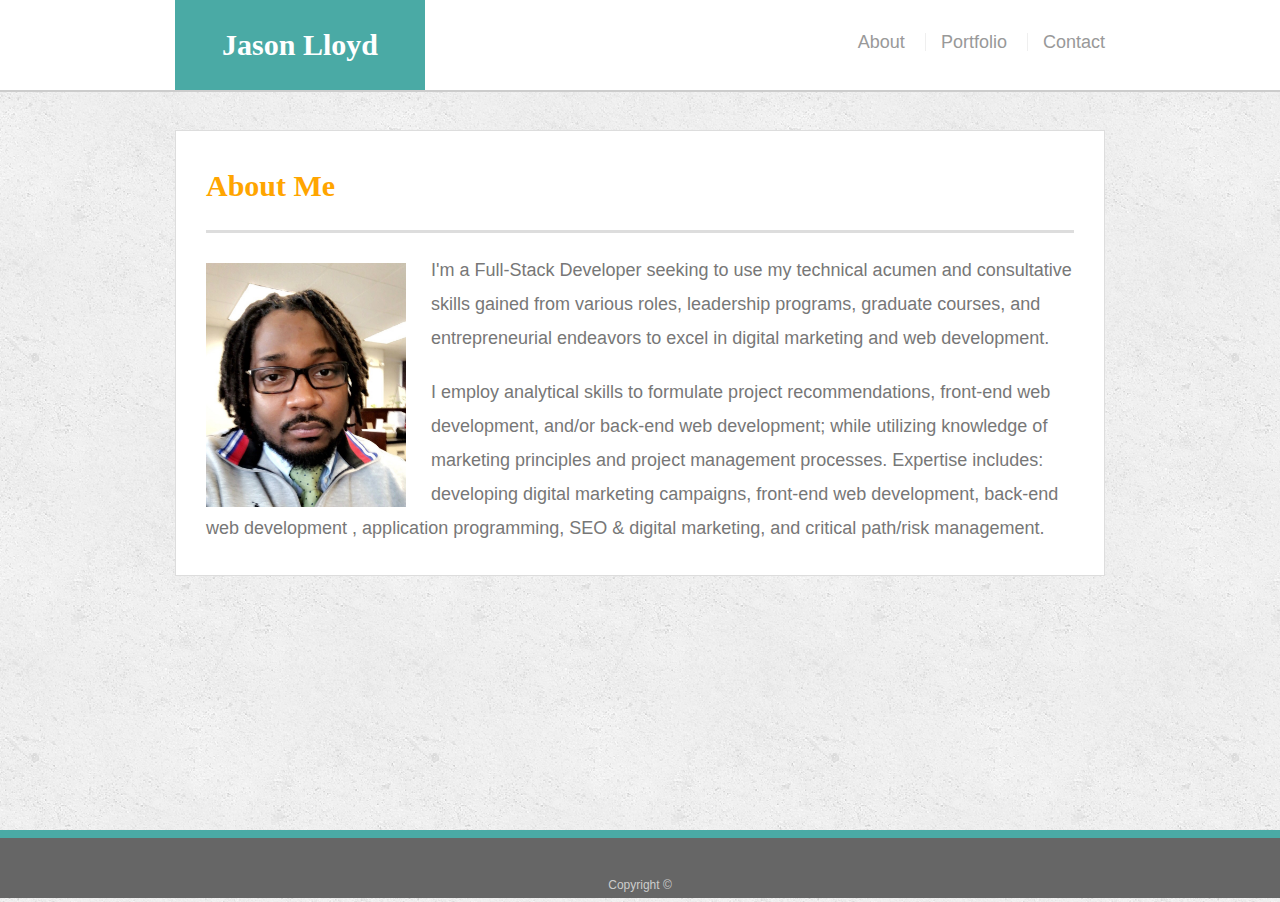
<file: index.html>
<!DOCTYPE html>
<html lang="en-us">
  <head>
    <meta charset="UTF-8" />
    <meta name="viewport" content="width=device-width, initial-scale=1.0" />
    <meta http-equiv="X-UA-Compatible" content="ie=edge" />
    <title>About | Jason Lloyd</title>
    <link
      rel="stylesheet"
      href="https://stackpath.bootstrapcdn.com/bootstrap/4.3.1/css/bootstrap.min.css"
      integrity="sha384-ggOyR0iXCbMQv3Xipma34MD+dH/1fQ784/j6cY/iJTQUOhcWr7x9JvoRxT2MZw1T"
      crossorigin="anonymous"
    />
    <link rel="stylesheet" type="text/css" href="assets/css/style.css" />
  </head>

  <body>
    <header id="masthead">
      <div class="container">
        <a href="index.html" id="logo">Jason Lloyd</a>
        <nav>
          <a href="index.html">About</a>
          <a href="portfolio.html">Portfolio</a>
          <a href="contact.html">Contact</a>
        </nav>
      </div>
    </header>

    <div id="main-container" class="container">
      <section class="main-section">
        <h1>About Me</h1>

        <img
          src="assets/images/IMG_1176.jpeg"
          class="auth-image"
          alt="Jason Lloyd"
        />

        <p>
          I'm a Full-Stack Developer seeking to use my technical acumen and
          consultative skills gained from various roles, leadership programs,
          graduate courses, and entrepreneurial endeavors to excel in digital
          marketing and web development.
        </p>

        <p>
          I employ analytical skills to formulate project recommendations,
          front-end web development, and/or back-end web development; while
          utilizing knowledge of marketing principles and project management
          processes. Expertise includes: developing digital marketing campaigns,
          front-end web development, back-end web development , application
          programming, SEO & digital marketing, and critical path/risk
          management.
        </p>
      </section>
    </div>

    <footer>
      <div class="container">
        Copyright &copy;
      </div>
    </footer>
  </body>

  <script
    src="https://code.jquery.com/jquery-3.3.1.slim.min.js"
    integrity="sha384-q8i/X+965DzO0rT7abK41JStQIAqVgRVzpbzo5smXKp4YfRvH+8abtTE1Pi6jizo"
    crossorigin="anonymous"
  ></script>
  <script
    src="https://cdnjs.cloudflare.com/ajax/libs/popper.js/1.14.7/umd/popper.min.js"
    integrity="sha384-UO2eT0CpHqdSJQ6hJty5KVphtPhzWj9WO1clHTMGa3JDZwrnQq4sF86dIHNDz0W1"
    crossorigin="anonymous"
  ></script>
  <script
    src="https://stackpath.bootstrapcdn.com/bootstrap/4.3.1/js/bootstrap.min.js"
    integrity="sha384-JjSmVgyd0p3pXB1rRibZUAYoIIy6OrQ6VrjIEaFf/nJGzIxFDsf4x0xIM+B07jRM"
    crossorigin="anonymous"
  ></script>
</html>
</file>
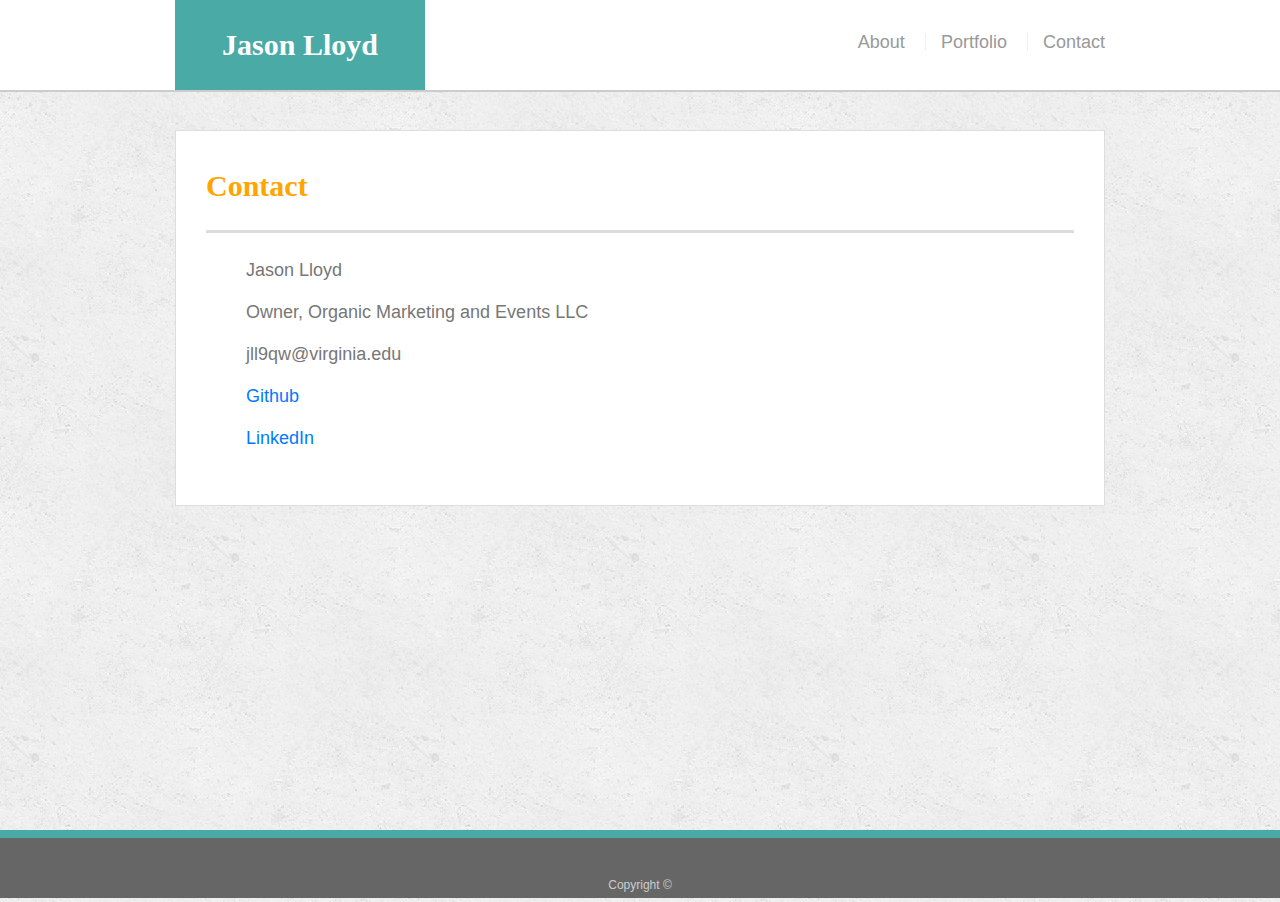
<file: contact.html>
<!doctype html>
<html lang="en-us">

<head>
  <meta charset="UTF-8">
  <meta name="viewport" content="width=device-width, initial-scale=1.0">
  <meta http-equiv="X-UA-Compatible" content="ie=edge">
  <title>Contact | Your Name</title>
  <link rel="stylesheet" href="https://stackpath.bootstrapcdn.com/bootstrap/4.3.1/css/bootstrap.min.css" integrity="sha384-ggOyR0iXCbMQv3Xipma34MD+dH/1fQ784/j6cY/iJTQUOhcWr7x9JvoRxT2MZw1T" crossorigin="anonymous">
  <link rel="stylesheet" type="text/css" href="assets/css/style.css">
</head>

<body>

  <header id="masthead">
    <div class="container">
      <a href="index.html" id="logo">Jason Lloyd</a>
      <nav>
        <a href="index.html">About</a>
        <a href="portfolio.html">Portfolio</a>
        <a href="contact.html">Contact</a>
      </nav>
    </div>
  </header>

  <div id="main-container" class="container">
    <section class="main-section">
      <h1>Contact</h1>

      <form id="contact-form">
        <ul>
         
            <label for="name">Jason Lloyd</label>
            <label for="position">Owner, Organic Marketing and Events LLC</label>
            <label for="email">jll9qw@virginia.edu</label>
            <label for="github"><a href="https://github.com/jll9qw">Github</a></label>
            <label for="LinkedIn"><a href="https://www.linkedin.com/in/jason-lloyd-a0ba9529/">LinkedIn</a></label>
         
        </ul>
      </form>
      

    </section>

  </div>

  <footer>
    <div class="container">
      Copyright &copy; 
    </div>
  </footer>
</body>
<!-- <script src="https://code.jquery.com/jquery-3.3.1.slim.min.js" integrity="sha384-q8i/X+965DzO0rT7abK41JStQIAqVgRVzpbzo5smXKp4YfRvH+8abtTE1Pi6jizo" crossorigin="anonymous"></script> -->
<script src="https://cdnjs.cloudflare.com/ajax/libs/popper.js/1.14.7/umd/popper.min.js" integrity="sha384-UO2eT0CpHqdSJQ6hJty5KVphtPhzWj9WO1clHTMGa3JDZwrnQq4sF86dIHNDz0W1" crossorigin="anonymous"></script>
<script src="https://stackpath.bootstrapcdn.com/bootstrap/4.3.1/js/bootstrap.min.js" integrity="sha384-JjSmVgyd0p3pXB1rRibZUAYoIIy6OrQ6VrjIEaFf/nJGzIxFDsf4x0xIM+B07jRM" crossorigin="anonymous"></script>

</html>
</file>
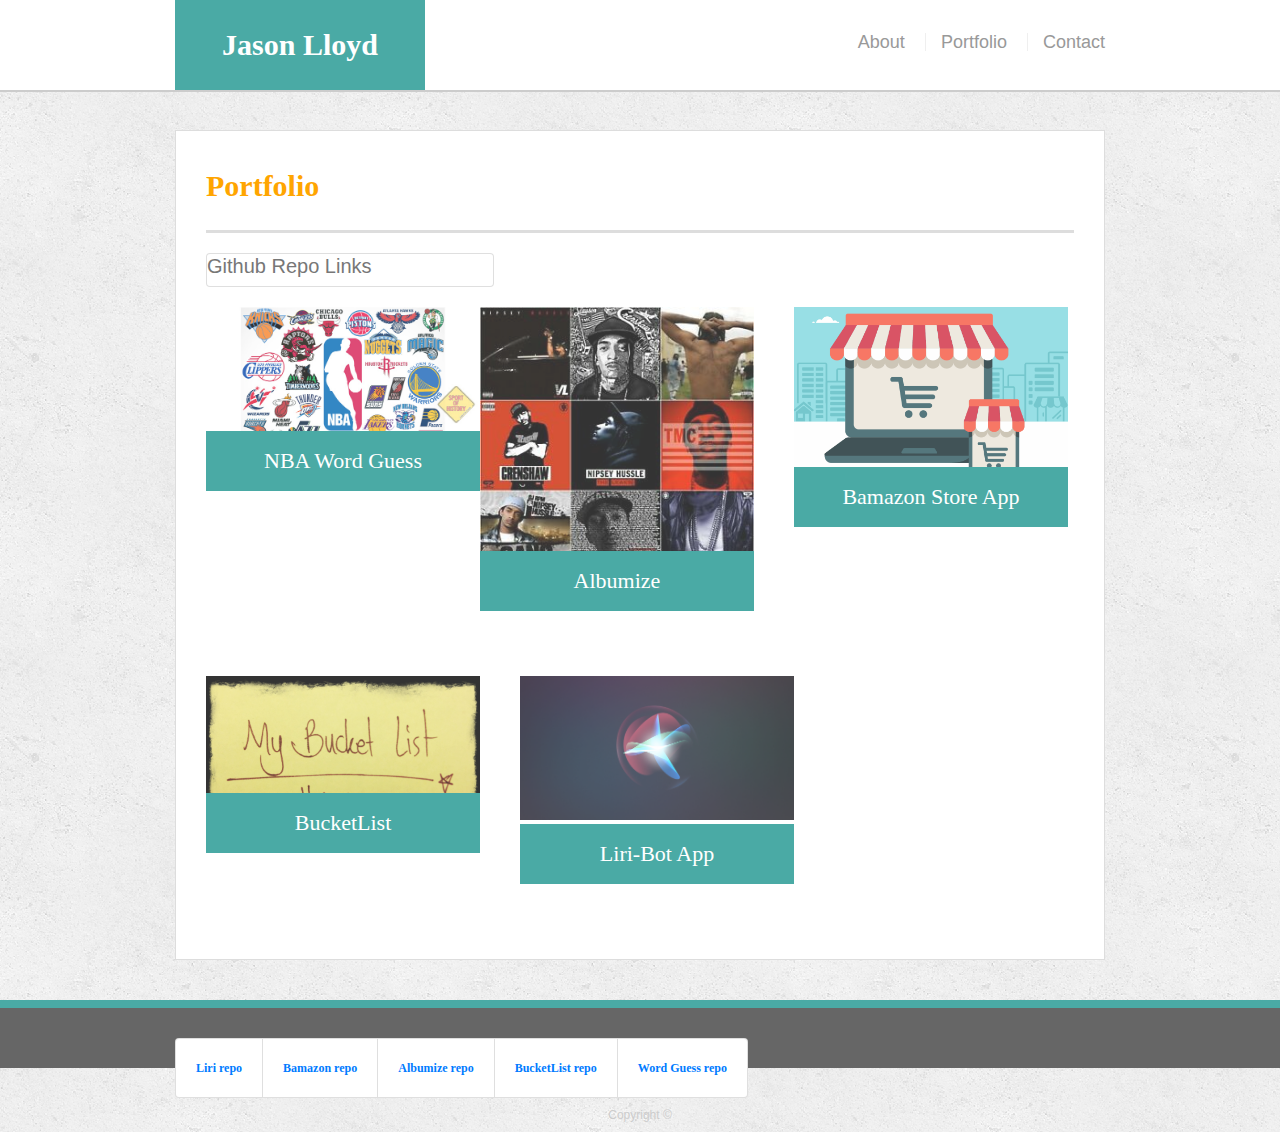
<file: portfolio.html>
<!doctype html>
<html lang="en-us">

<head>
  <meta charset="UTF-8">
  <meta name="viewport" content="width=device-width, initial-scale=1.0">
  <meta http-equiv="X-UA-Compatible" content="ie=edge">
  <title>Portfolio | Your Name</title>
  <link rel="stylesheet" href="https://stackpath.bootstrapcdn.com/bootstrap/4.3.1/css/bootstrap.min.css" integrity="sha384-ggOyR0iXCbMQv3Xipma34MD+dH/1fQ784/j6cY/iJTQUOhcWr7x9JvoRxT2MZw1T" crossorigin="anonymous">
  <link rel="stylesheet" type="text/css" href="assets/css/style.css">
</head>

<body>

  <header id="masthead">
    <div class="container">
      <a href="index.html" id="logo"> Jason Lloyd</a>
      <nav>
        <a href="index.html">About</a>
        <a href="portfolio.html">Portfolio</a>
        <a href="contact.html">Contact</a>
      </nav>
    </div>
  </header>

  <div id="main-container" class="container">
    <section class="main-section">
      <h1>Portfolio</h1>
      <div class = "row">
        <div class ="col">
            <div class="card" style="width: 18rem;">
                <h5>Github Repo Links</h5>
                  
                </div>
        </div>
      </div>

      <div class="work">
          <a href=https://jll9qw.github.io/word-guess-game/>
        <img src="assets/images/NBA-franchises_.jpg" alt="Word Guess">
      </a>
        <h3>NBA Word Guess</h3>
        <ul>
          <li>
              <a href="https://github.com/jll9qw/word-guess-game">Link to repo</a>          
            </li>
        </ul>
      
      </div>
      <div class="work">
        <a href="https://glacial-tundra-34381.herokuapp.com/">
        <img src="assets/images/nipsey-collage.jpg" alt="Album Blog">
</a>
        <h3>Albumize</h3>
        <ul>
            <li>
                <a href="https://github.com/jll9qw/AlbumReviewBlog">Link to repo</a>           
               </li>
          </ul>
      </div>
      <div class="work">
          <a href="https://drive.google.com/file/d/19tSz_Iueo8nIwywHgFc063pbVQ4Fl5Bv/view">
        <img src="assets/images/Onlineshop.png" alt="Online store" >
</a>
        <h3>Bamazon Store App</h3>
        <div>
<ul>
            <li>
              </li>
          </ul>
        </div>
        
      </div>
      <div class="work">
          <a href="https://jll9qw.github.io/BucketList/">
        <img src="assets/images/my-bucket-list.jpg" alt="Bucket list">
</a>
        <h3>BucketList</h3>
        <ul>
            <li>
              </li>
          </ul>
      </div>
      <div class="work">
          <a href=
          "https://drive.google.com/file/d/1XD2O8goUSse-xb9FJ409EAYGeBH_1GDP/view">
        <img src="assets/images/liri.png"  alt="Siri thinking">
      </a>
        <h3>Liri-Bot App</h3>
        <ul>
            <li>
             
            </li>
            <li>
              Demo
            </li>
          </ul>
      </div>

    </section>
          

      </div>
    </div>

  </div>

  <footer>
    <div class="container">
        <ul class="list-group list-group-horizontal-sm">
            <li class="list-group-item"> <a href="https://github.com/jll9qw/liri-node-app">Liri repo</a></li>
            <li class="list-group-item"><a href="https://github.com/jll9qw/mysql-node-app">Bamazon repo</a></li>
            <li class="list-group-item"><a href="https://github.com/jll9qw/AlbumReviewBlog">Albumize repo</a>
            <li class="list-group-item"><a href="https://github.com/jll9qw/BucketList">BucketList repo</a>
            <li class="list-group-item"><a href="https://github.com/jll9qw/word-guess-game">Word Guess repo</a>            
        
            </li>
          </ul>
      Copyright &copy;
    </div>
  </footer>
</body>
<script src="https://code.jquery.com/jquery-3.3.1.slim.min.js" integrity="sha384-q8i/X+965DzO0rT7abK41JStQIAqVgRVzpbzo5smXKp4YfRvH+8abtTE1Pi6jizo" crossorigin="anonymous"></script>
<script src="https://cdnjs.cloudflare.com/ajax/libs/popper.js/1.14.7/umd/popper.min.js" integrity="sha384-UO2eT0CpHqdSJQ6hJty5KVphtPhzWj9WO1clHTMGa3JDZwrnQq4sF86dIHNDz0W1" crossorigin="anonymous"></script>
<script src="https://stackpath.bootstrapcdn.com/bootstrap/4.3.1/js/bootstrap.min.js" integrity="sha384-JjSmVgyd0p3pXB1rRibZUAYoIIy6OrQ6VrjIEaFf/nJGzIxFDsf4x0xIM+B07jRM" crossorigin="anonymous"></script>
</html>
</file>
<file: assets/css/style.css>
body {
    font-family: Arial, "Helvetica Neue", Helvetica, sans-serif;
    font-size: 18px;
    line-height: 34px;
    color: #777777;
    background: url("../images/concrete_seamless.png");
  }
  
  * {
    box-sizing: border-box;
  }
  
  /* general */
  
  .container {
    width: 100%;
    max-width: 960px;
    margin: 0 auto;
    clear: both;
  }
  
  h1,
  h2,
  h3,
  p {
    margin-bottom: 20px;
  }
  
  p:last-child {
    margin-bottom: 0;
  }
  
  h1,
  h2,
  h3, li {
    font-family: Georgia, Times, "Times New Roman", serif;
    font-weight: 700;
    color:orange ;
  }
  
  h1 {
    padding-bottom: 20px;
    font-size: 30px;
    line-height: 49px;
    border-bottom: 3px solid #dddddd;
  }
  
  h2,
  h3 {
    font-size: 22px;
  }
  
  /* header */
  
  #masthead {
    position: fixed;
    z-index: 99;
    width: 100%;
    margin: 0 0 30px;
    overflow: auto;
    color: #ffffff;
    background: #ffffff;
    border-bottom: 2px solid #cccccc;
  }
  
  #logo {
    float: left;
    width: 250px;
    height: 90px;
    font-family: Georgia, Times, "Times New Roman", serif;
    font-size: 30px;
    font-weight: 700;
    line-height: 90px;
    color: #ffffff;
    text-align: center;
    text-decoration: none;
    background: #4aaaa5;
  }
  
  nav {
    float: right;
    margin-top: 25px;
  }
  
  nav a {
    display: inline-block;
    padding-left: 15px;
    margin-left: 15px;
    line-height: 18px;
    color: #999;
    text-decoration: none;
    border-left: 1px solid #efefef;
  }
  
  nav a:first-child {
    border-left: 0 none;
  }
  
  /* footer */
  
  footer {
    padding: 30px 0;
    clear: both;
    font-size: 12px;
    color: #ffffff;
    color: #cccccc;
    text-align: center;
    background: #666666;
    border-top: 8px solid #4aaaa5;
    height: 50px;
  }
  
  h3, h2 {
    padding-bottom: 20px;
    margin-bottom: 15px;
    line-height: 22px;
    border-bottom: 2px solid #eeeeee;
  }
  
  /* main */
  
  #main-container {
    padding-top: 130px;
    min-height: calc(100vh - 70px);
  }
  
  .main-section {
    float: left;
    width: 100%;
    max-width: 960px;
    padding: 30px;
    margin: 0 0 40px;
    background: #ffffff;
    border: 1px solid #dddddd;
  }
  
  /* portfolio page */
  
  .work {
    position: relative;
    float: left;
    width: 274px;
    margin: 20px 0 25px;
    overflow: auto;
  }
  
  .work:nth-child(even) {
    margin-right: 40px;
  }
  
  .work img {
    width: 100%;
    border: 0 none;
    opacity: 0.8;
  }
  
  .work h3 {
    position: absolute;
    bottom: 20px;
    width: 100%;
    padding: 15px;
    margin-bottom: 0;
    font-weight: 300;
    line-height: 30px;
    color: #ffffff;
    text-align: center;
    background: #4aaaa5;
    border-bottom: 0;
  }
  
  .auth-image {
    float: left;
    width: 200px;
    height: auto;
    margin-top: 10px;
    margin-right: 25px;
  }
  
  /* contact page */
  
  #contact-form ul {
    margin-bottom: 20px;
  }
  
  #contact-form li {
    margin-bottom: 10px;
  }
  
  label,
  input[type=text],
  input[type=email],
  textarea {
    display: block;
    width: 100%;
  }
  
  input[type=text],
  input[type=email],
  textarea {
    height: 35px;
    padding: 0 10px;
    font-size: 14px;
    border: 1px solid #dddddd;
  }
  
  textarea {
    height: 200px;
  }
  
  input[type=submit] {
    padding: 10px 30px;
    font-size: 18px;
    color: #ffffff;
    cursor: pointer;
    background: #4aaaa5;
    border: 0 none;
  }

  
  @media screen and (max-width:  980px){
    #masthead
    nav{
      width:60%;
    }
  }
      
  @media screen and (max-width:  768px){
    
    

  @media screen and (max-width: 640px){
      body{
          line-height: 21px;
      }
      nav{
          float:left;
          text-align: center;
      }
      a {
          text-align: center;
      }
    #logo{
        float:left;
        width:100%;
        font-size: 140;

    }

    .main-container{
        width:50%;
        margin: auto;
        
    }
    #masthead{
      width: 100%;
      margin:auto;
    }
    #masthead nav {
      width: 80%;
  }
  }
  }
</file>
